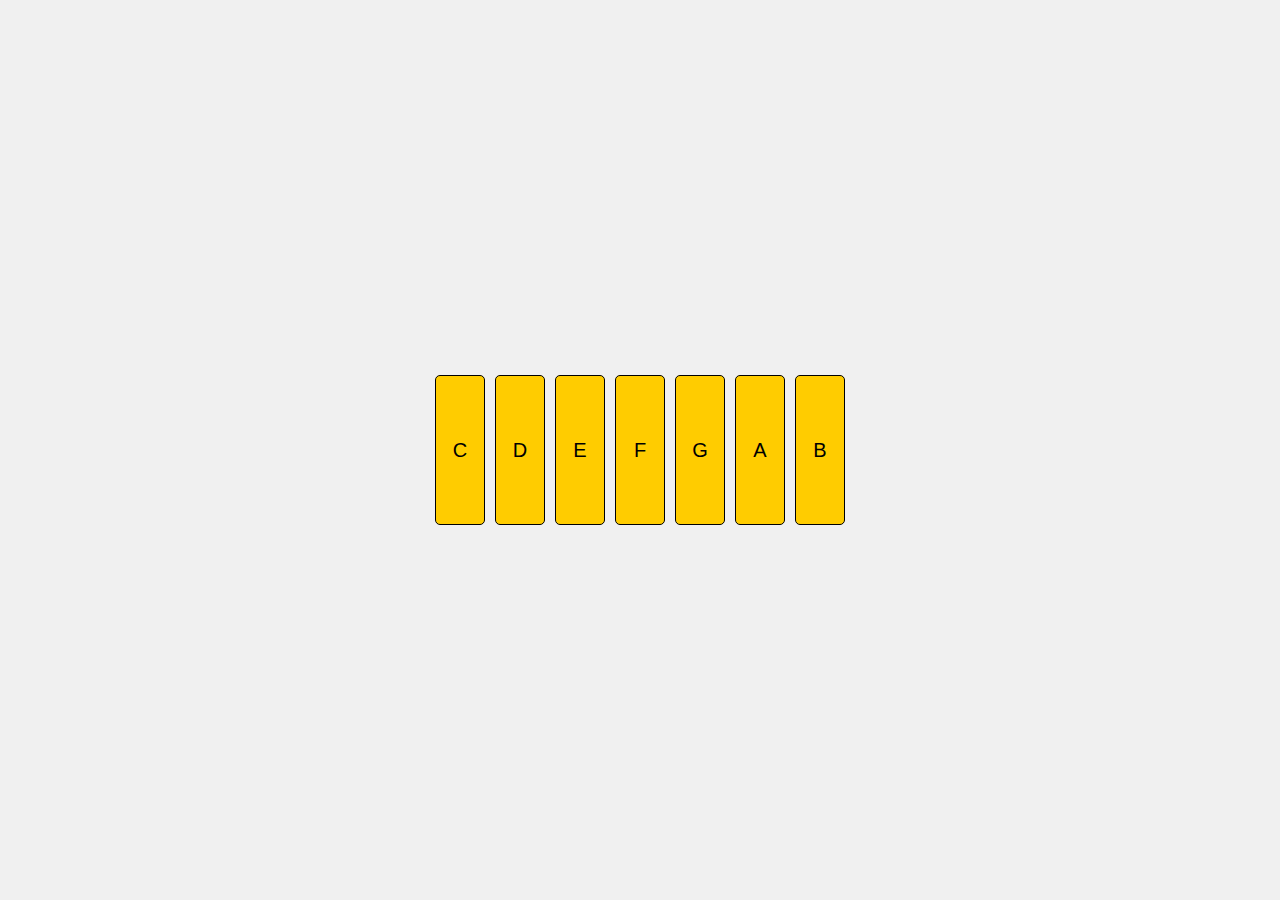
<file: ind.html>
<!DOCTYPE html>
<html lang="en">
<head>
    <meta charset="UTF-8">
    <meta name="viewport" content="width=device-width, initial-scale=1.0">
    <title>Xylophone</title>
    <link rel="stylesheet" href="styler.css">
</head>
<body>
    <div class="xylophone">
        <button class="key" data-note="1">C</button>
        <button class="key" data-note="2">D</button>
        <button class="key" data-note="3">E</button>
        <button class="key" data-note="4">F</button>
        <button class="key" data-note="5">G</button>
        <button class="key" data-note="6">A</button>
        <button class="key" data-note="7">B</button>
    </div>
    <script src="script.js"></script>
</body>
</html>
</file>
<file: styler.css>
body {
    display: flex;
    justify-content: center;
    align-items: center;
    height: 100vh;
    background-color: #f0f0f0;
    margin: 0;
}

.xylophone {
    display: flex;
    align-items: center;
}

.key {
    background-color: #ffcc00;
    border: 1px solid #000;
    border-radius: 5px;
    width: 50px;
    height: 150px;
    margin: 0 5px;
    font-size: 20px;
    color: #000;
    cursor: pointer;
    outline: none;
}

.key:active {
    background-color: #ff9900;
}
</file>
